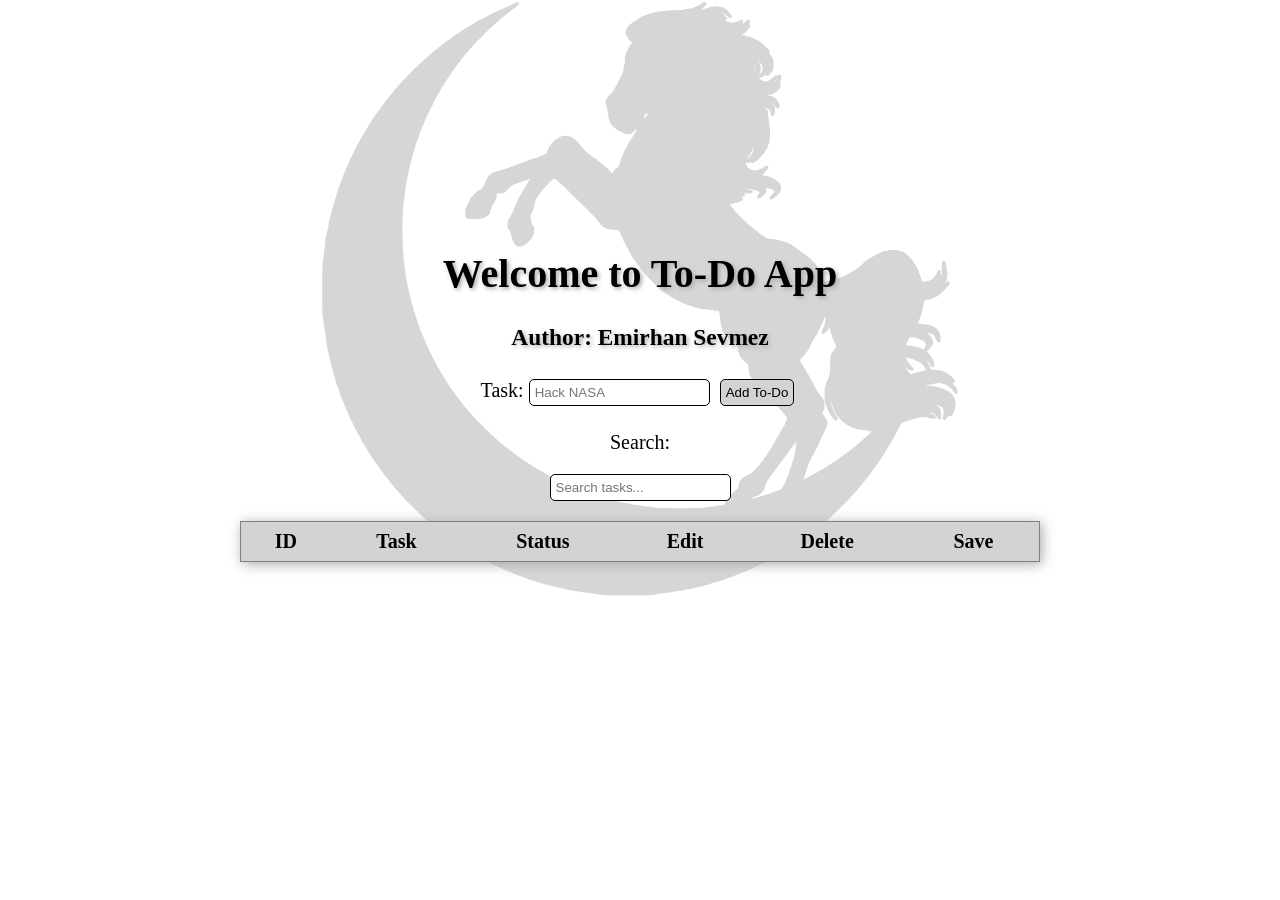
<file: index.html>
<!DOCTYPE html>
<html lang="en">
<head>
    <meta charset="UTF-8">
    <meta http-equiv="X-UA-Compatible" content="IE=edge">
    <meta name="viewport" content="width=device-width, initial-scale=1.0">
    <title>To-Do App</title>
    <link rel="stylesheet"  href="style.css">
    <script src="script.js"></script>
    <link rel="icon" href="favicon.ico" type="image/x-icon">
</head>
<body>
    <h1>Welcome to To-Do App</h1>
    <h3>Author: Emirhan Sevmez</h3>
    <div id="add-todo">
        <label for="task">Task:</label>
        <input type="text" id="task" name="task" placeholder="Hack NASA">
        <button id="add-button">Add To-Do</button>
    </div>
    <div id = "search_input">
        <label for="search">Search:</label>
        <input type="text" id="search" name="search" placeholder="Search tasks...">
    </div>

    <div id="todo_table"></div>

</body>
</html>
</file>
<file: style.css>
#add-todo{
    margin-top: 20px;
    margin-bottom: 20px;
    align-items: center;
    text-align: center;
}

table  {
    border: 1px solid black;
    border-collapse: collapse;
    padding: 8px;
    width: 100%;
    max-width: 800px;
    margin-left: auto;
    margin-right: auto;
    box-shadow: 2px 2px 12px #aaa;
    
}
td{
    padding: 8px;   
}

th{
    
    padding: 8px;
    background-color: lightgray;
}
tr{
    text-align: center;
    border: 1px solid gray;
    background-color: white;
    
}

body{
    background-image: url(yavuzlar.png);
    background-size: 50%;
    background-repeat: no-repeat;
    background-position: center top;
    margin-top: 250px;
    font-family: 'Times New Roman', Times, serif;
    font-size: 20px;
    
}

button  {
    margin: 5px;
    padding: 5px;
    border-radius: 5px;
    border: 1px solid black;
    background-color: lightgray;
    cursor: pointer;
}
button:hover {
    background-color: gray;
    color: white;
}
button:active {
    background-color: darkgray;
}


h1,h2,h3{
    text-align: center;
    text-shadow: 2px 2px 4px #aaa;
}

input{
    padding: 5px;
    border-radius: 5px;
    border: 1px solid black;
    align-items: center;
}

#search_input{
    margin-top: 20px;
    margin-bottom: 20px;
    align-items: center;
    text-align: center;
}
#search {
    display: block;
    margin: 20px auto; 
    box-sizing: border-box; 
}
</file>
